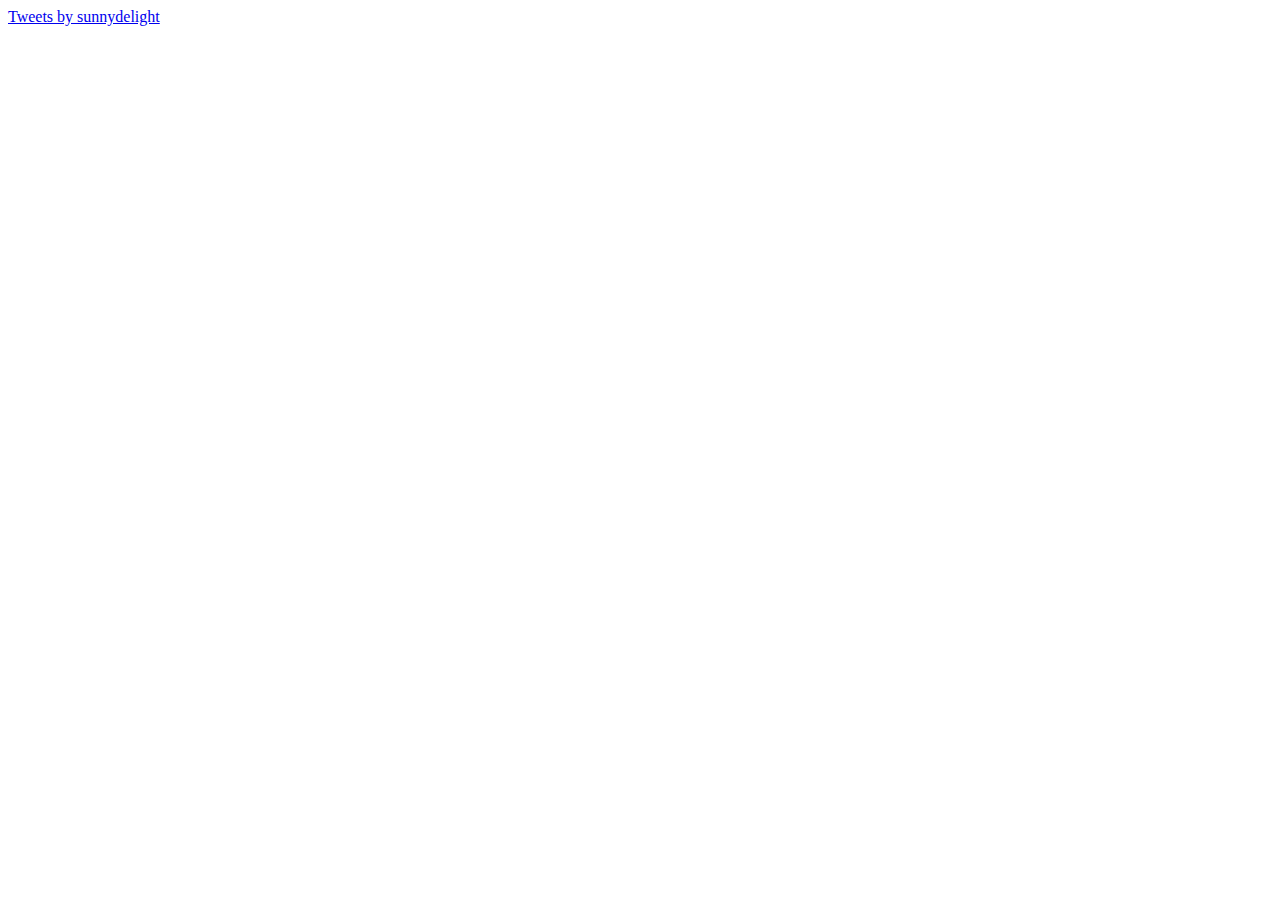
<file: twitter.html>
<!DOCTYPE html>
<html lang="en">
<head>
    <meta charset="UTF-8">
    <meta http-equiv="X-UA-Compatible" content="IE=edge">
    <meta name="viewport" content="width=device-width, initial-scale=1.0">
    <title>Document</title>
</head>
<body>
    <section class="twitter" >
       
        <a class="twitter-timeline" data-height="500" href="https://twitter.com/sunnydelight?ref_src=twsrc%5Etfw">Tweets by sunnydelight</a> <script async src="https://platform.twitter.com/widgets.js" charset="utf-8"></script>

    </section>
</body>
</html>
</file>
